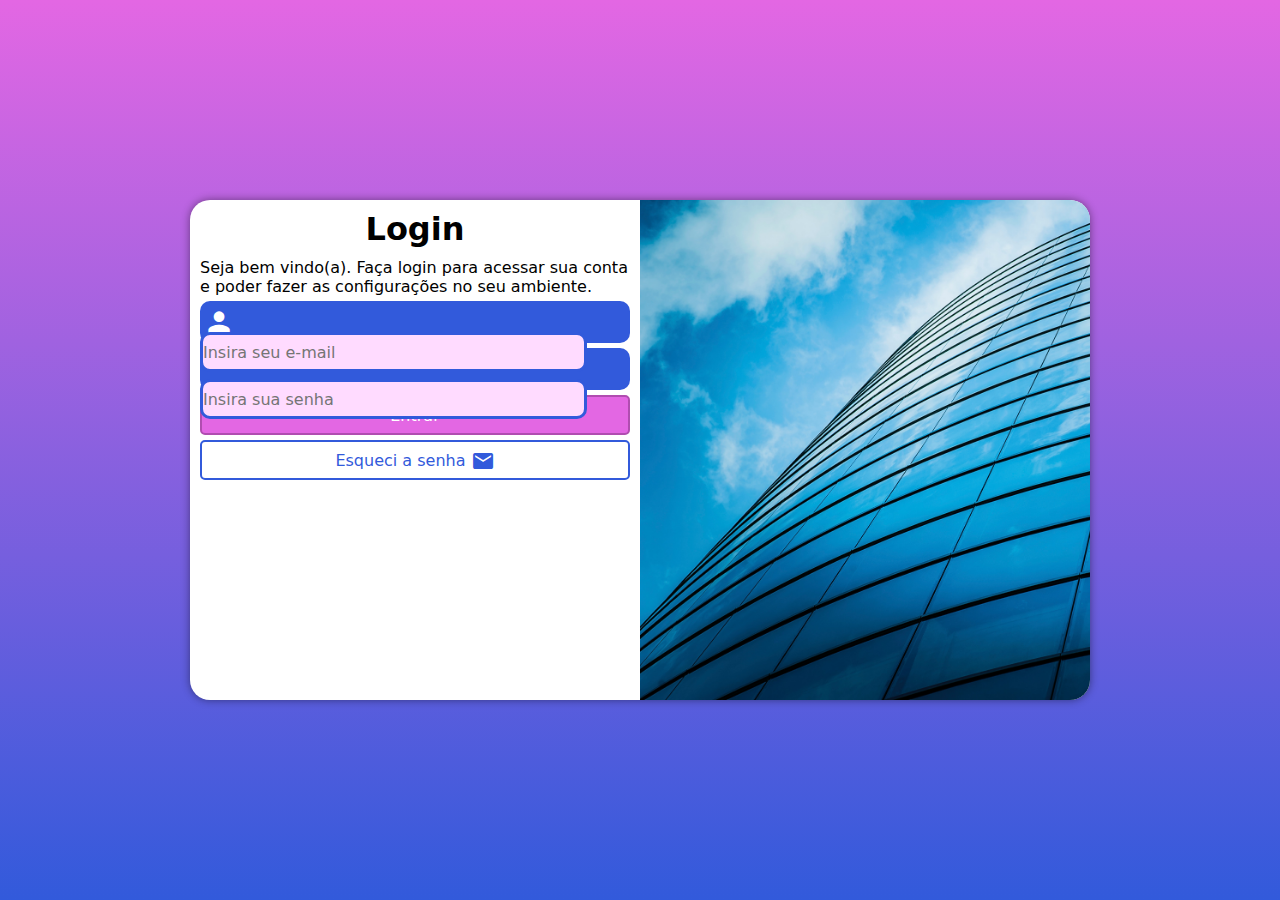
<file: index.html>
<!DOCTYPE html>
<html lang="pt-br">
<head>
    <meta charset="UTF-8">
    <meta http-equiv="X-UA-Compatible" content="IE=edge">
    <meta name="viewport" content="width=device-width, initial-scale=1.0">
    <title>Login</title>
    <link rel="stylesheet" href="css/style.css">
    <link rel="stylesheet" href="css/mediaqueries.css">
    <link href="https://fonts.googleapis.com/icon?family=Material+Icons"
      rel="stylesheet">
</head>
<body>
    <main>
        <section id="login">
            <div id="imagem">
            </div>
            <div id="form">
                <h1>Login</h1>
                <p>Seja bem vindo(a). Faça login para acessar sua conta e poder fazer as configurações no seu ambiente.</p>
                <form action="login.js" method="post" autocomplete="on">
                    <div class="campo">
                        <i class="material-icons">person</i>
                        <input type="email" name="login" id="ilogin" placeholder="Insira seu e-mail" autocomplete="email" required minlength="5" maxlength="30" class='texts'>
                        <label for="ilogin">Login</label>
                    </div>
                    <div>
                        <div class="campo">
                            <i class="material-icons">key</i>
                            <input type="password" name="senha" id="isenha" placeholder="Insira sua senha" autocomplete="current-password" required minlength="8" class='texts'>
                            <label for="isenha">Senha</label><br/>
                        </div>
                        <input type="submit" value="Entrar" id="sub">
                        <a href="pag1.html" id="esqueci">Esqueci a senha <i class="material-icons" id="iconeemail">email</i></a>
                    </div>

                </form>
            </div>
        </section>

    </main>
</body>
</html>
</file>
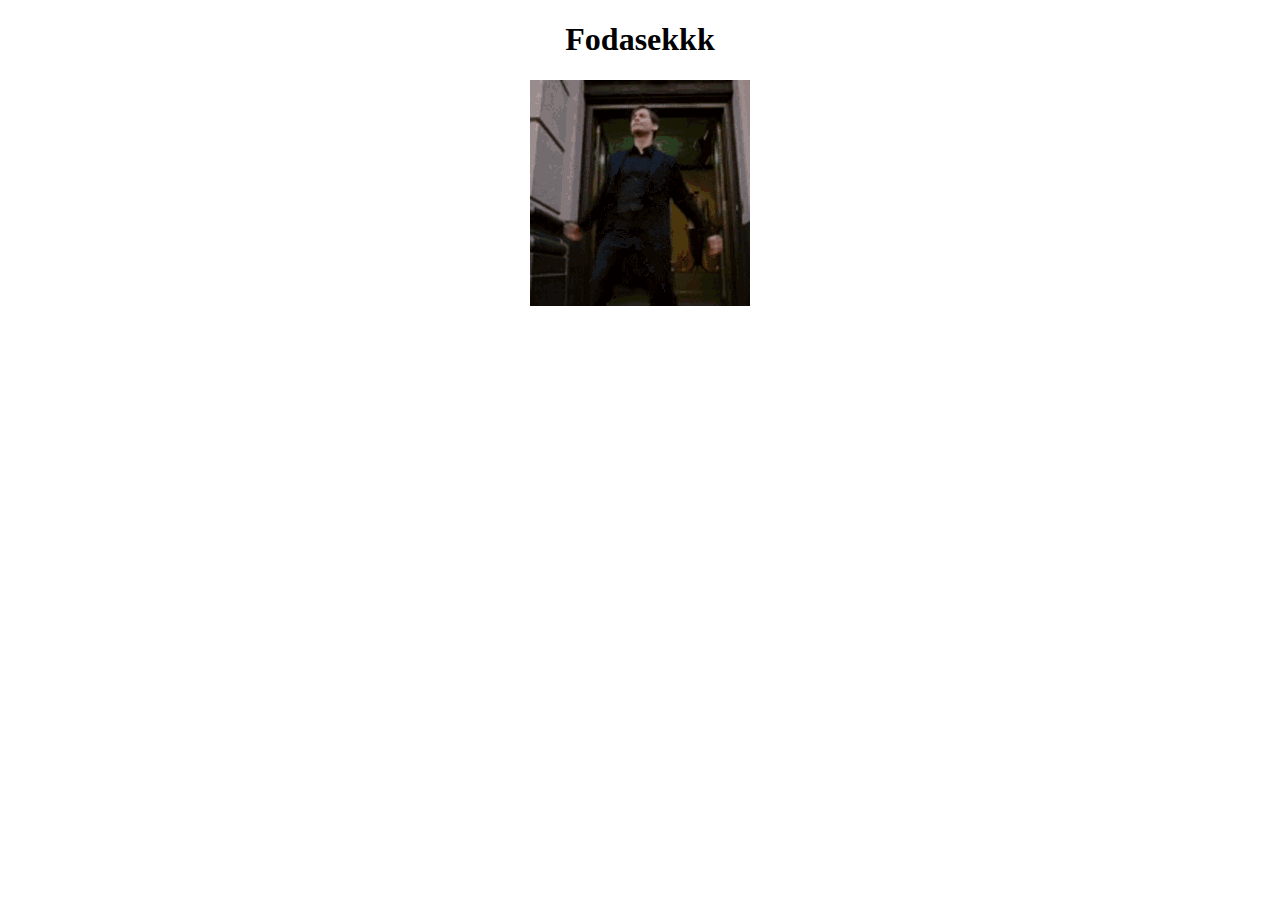
<file: pag1.html>
<!DOCTYPE html>
<html lang="pt-br">
<head>
    <meta charset="UTF-8">
    <meta http-equiv="X-UA-Compatible" content="IE=edge">
    <meta name="viewport" content="width=device-width, initial-scale=1.0">
    <title>FODASE</title>
    <style>
        img{
            display: block;
            margin: auto;
        }
        h1{
            display: block;
            text-align: center;
        }
        audio{
            display: block;
            margin: auto;
        }
    </style>
</head>
<body>
    <h1>Fodasekkk</h1>
    <img src="imagens/tobey.gif" alt="kkkkk"><br/>
    <audio src="imagens/ransom.mp3" type="audio/mp3" autoplay></audio>
</body>
</html>
</file>
<file: css/style.css>
@charset "utf-8";

/* PALETA DE CORES 
    ROSA: #E0698C
    VERDE: #5FE1B7
*/

:root{
    --rosa: #e367e3;
    --verde: #325adb;
}

*{
    font-family: system-ui, -apple-system, BlinkMacSystemFont, 'Segoe UI', Roboto, Oxygen, Ubuntu, Cantarell, 'Open Sans', 'Helvetica Neue', sans-serif;
    padding: 0px;
    margin: 0px;
    box-sizing: border-box;
}

body, html{
    background-color: var(--verde);
    height: 100vh;
    width: 100vw;
}

main{
    height: 100vh;
    width: 100vw;
}

main > section{
    background-color: white;
    width: 300px;
    height: 500px;
    border-radius: 20px;
    overflow: hidden;
    position: absolute;
    top: 50%;
    left: 50%;
    transform: translate(-50%, -50%);
    box-shadow: 0px 0px 8px rgba(0, 0, 0, 0.44);

    transition: width .5s, height .5s;
    transition-timing-function: ease;
}

div#form{
    padding: 10px;
}

div#form > h1{
    text-align: center;
    margin-bottom: 10px;
}

div#form p{
    font-size: 0.8em;
}

div#imagem{
    background: url(../imagens/prediopq.jpg) left bottom;
    width: 300px;
    height: 200px;
}

#sub[type=submit]{
    display: block;
    font-size: 1em;
    background-color: var(--rosa);
    width: 100%;
    border: none;
    height: 40px;
    border-radius: 5px;
    color: white;
    border: 2px solid #b04db0;
    
}

#sub:hover{
    background-color: #b04db0;
    cursor: pointer;
}

#esqueci{
    display: block;
    text-align: center;
    font-size: 1em;
    background-color: white;
    height: 40px;
    text-decoration: none;
    color: var(--verde);
    border-radius: 5px;
    margin-top: 5px;
    border: 2px solid var(--verde);
}

#esqueci:hover{
    background-color: rgb(180, 180, 180);
}

div.campo{
    background-color: #325adb;
    height: 42px;
    margin: 5px 0px;
    border-radius: 10px;
}

.texts{
    transform: translateY(-10px) !important;
}

label{
    display: none;
}

div.campo i{
    color: white;
    font-size: 2em;
    padding: 3px;
    padding-top: 5px;

}

div.campo input{
    background-color:#ffdbff;
    height: 40px;
    border: none;
    border-radius: 10px;
    font-size: 1em;
    width: calc(100% - 43px);

    transform: translateY(-11px);
    border: 3px solid #325adb;

}

div.campo input:focus-within{
    background-color: white;
}

a > i{
    transform: translateY(7px);
}
</file>
<file: css/mediaqueries.css>
@charset "utf-8";

@media screen and (min-width: 601px) and (max-width: 992px){

    body{
        background-image: linear-gradient(to bottom, var(--rosa), var(--verde));
    }

    #login{
        width: 80vw;

    }

    section#login > #imagem{
        float: left;
        width: 30%;
        height: 100%;
        background: url(../imagens/predio.jpg) center right;
        background-size: cover;
    }

    section#login > #form{
        float: right;
        width: 70%;
    }
}

@media screen and (min-width: 992px){
    body{
        background-image: linear-gradient(to bottom, var(--rosa), var(--verde));
    }

    #login{
        width: 900px;

    }

    section#login > #imagem{
        float: right;
        width: 50%;
        height: 100%;
        background: url(../imagens/predio.jpg) left bottom;
        background-size: cover;
    }

    section#login > #form{
        float: left;
        width: 50%;
    }

    div#form h1{
        font-size: 2em;
    }

    div#form p{
        font-size: 1em;
    }

}
</file>
